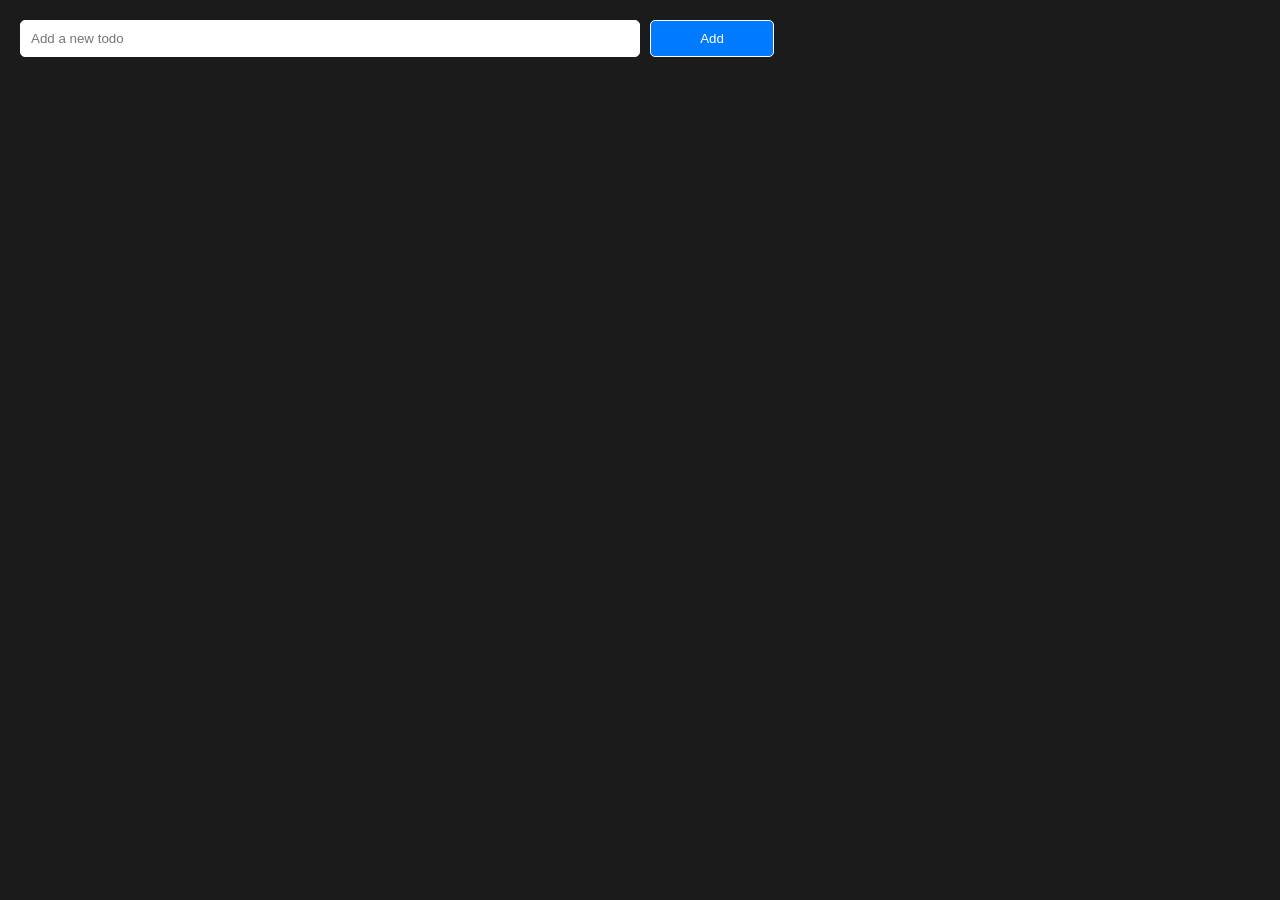
<file: index.html>
<!doctype html>
<html lang="en">
  <head>
    <meta charset="UTF-8" />
    <meta name="viewport" content="width=device-width, initial-scale=1.0" />
    <title>Fitness life</title>
    <link rel="stylesheet" href="index.css" />
  </head>
  <body>
    <!-- todo list with add and mark complete button -->
    <div id="todo-list">
      <input type="text" id="todo-input" placeholder="Add a new todo" />
      <button id="add-button">Add</button>
    </div>
    <div id="todo-container">
      <ul id="todo-list-container">
        
        <!-- <li id="todo-item-0">Todo 1 <button>Mark Complete</button></li> -->
      </ul>
    </div>
    <script src="index.js"></script>
  </body>
</html>
</file>
<file: index.css>
* {
  margin: 0;
  padding: 0;
  box-sizing: border-box;
}
body {
  background-color: #1c1b1b;
  color: #fff;
  padding: 20px;
}

#todo-list {
  display: flex;
  flex-direction: row;
  gap: 10px;
}
#todo-input {
  width: 50%;
  padding: 10px;
  border: 1px solid #fff;
  border-radius: 5px;
}
#add-button {
  width: 10%;
  padding: 10px;
  border: 1px solid #fff;
  border-radius: 5px;
  color: #fff;
  background-color: #007bff;
}

#todo-container {
  margin-top: 20px;
  width: 50%;
  /* padding: 20px; */
  /* border: 1px solid #fff; */
  border-radius: 5px;
}
#todo-container ul {
  list-style: none;
} 
#todo-container ul li {
  margin-bottom: 10px;
  padding: 10px;
  border: 1px solid #fff;
  border-radius: 5px;
  display: flex;
  flex-direction: row;
  justify-content: space-between;
  align-items: center;
}
#todo-container ul li button {
  padding: 5px 10px;
  border: 1px solid #fff;
  border-radius: 5px;
  background-color: #12be12;
  color: #fff;
}
</file>
